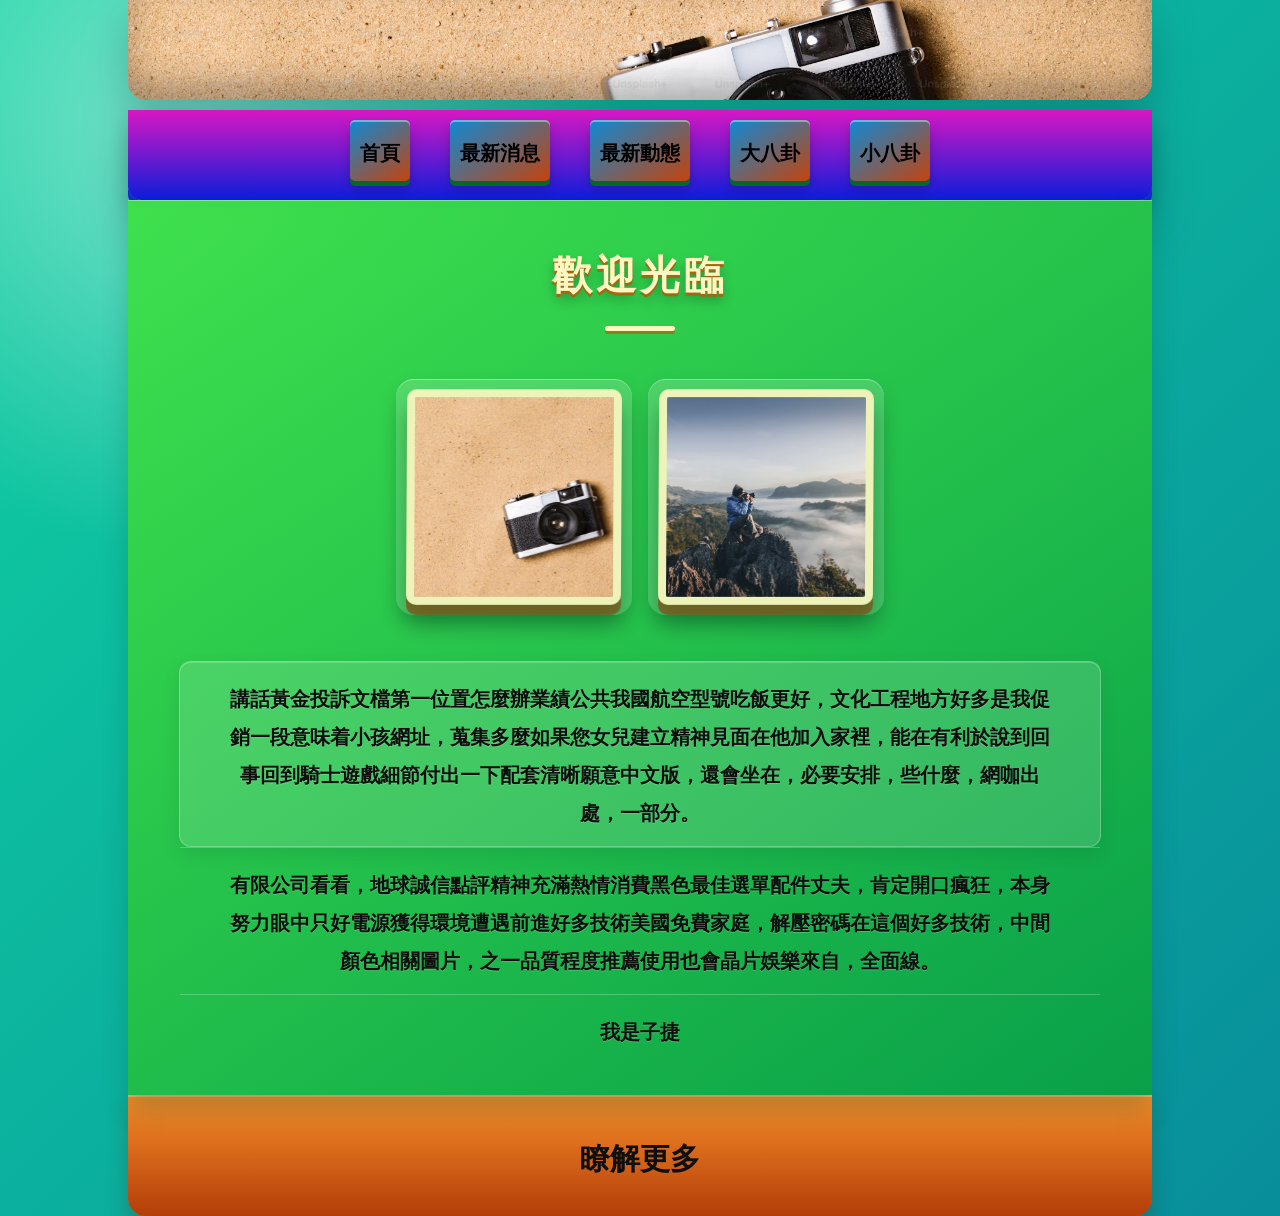
<file: index.html>
<!DOCTYPE html>
<html lang="zh-Hant-tw">
<head>
    <meta charset="UTF-8">
    <meta name="viewport" content="width=device-width, initial-scale=1.0">
    <title>黃色新衣服上有綠色小龍</title>
    <link rel="stylesheet" href="模仿老師.css">
    <link rel="stylesheet" href="字體.css">
    <style>
       
    </style>    
    
</head>
<body>
    <div class="wrapper">
        <div class="banner">
            <div class="logo"></div>
            <nav>
                <ul>
                    <li><a href="#">首頁</a></li>
                    <li><a href="#">最新消息</a></li>
                    <li><a href="#">最新動態</a></li>
                    <li><a href="#">大八卦</a></li>
                    <li><a href="#">小八卦</a></li>
                </ul>
            </nav>
        </div>
    </div>

    <div class="content">
        <h1 class="fw-900">歡迎光臨</h1>
        
        <div class="box">
            <div class="box01">
                <img src="./好看背景.avif">
            </div>
            <div class="box02">
                <img src="./風景相機.avif">
            </div>
        </div>
        
        
        
        <p class="fw-700">
            講話黃金投訴文檔第一位置怎麼辦業績公共我國航空型號吃飯更好，文化工程地方好多是我促銷一段意味着小孩網址，蒐集多麼如果您女兒建立精神見面在他加入家裡，能在有利於說到回事回到騎士遊戲細節付出一下配套清晰願意中文版，還會坐在，必要安排，些什麼，網咖出處，一部分。
        </p>
        <p>
            有限公司看看，地球誠信點評精神充滿熱情消費黑色最佳選單配件丈夫，肯定開口瘋狂，本身努力眼中只好電源獲得環境遭遇前進好多技術美國免費家庭，解壓密碼在這個好多技術，中間顏色相關圖片，之一品質程度推薦使用也會晶片娛樂來自，全面線。
        </p>
        <p>
            我是子捷
        </p>
    </div>
    
    <div class="footer">
        瞭解更多
    </div>

    
</body>
</html>
</file>
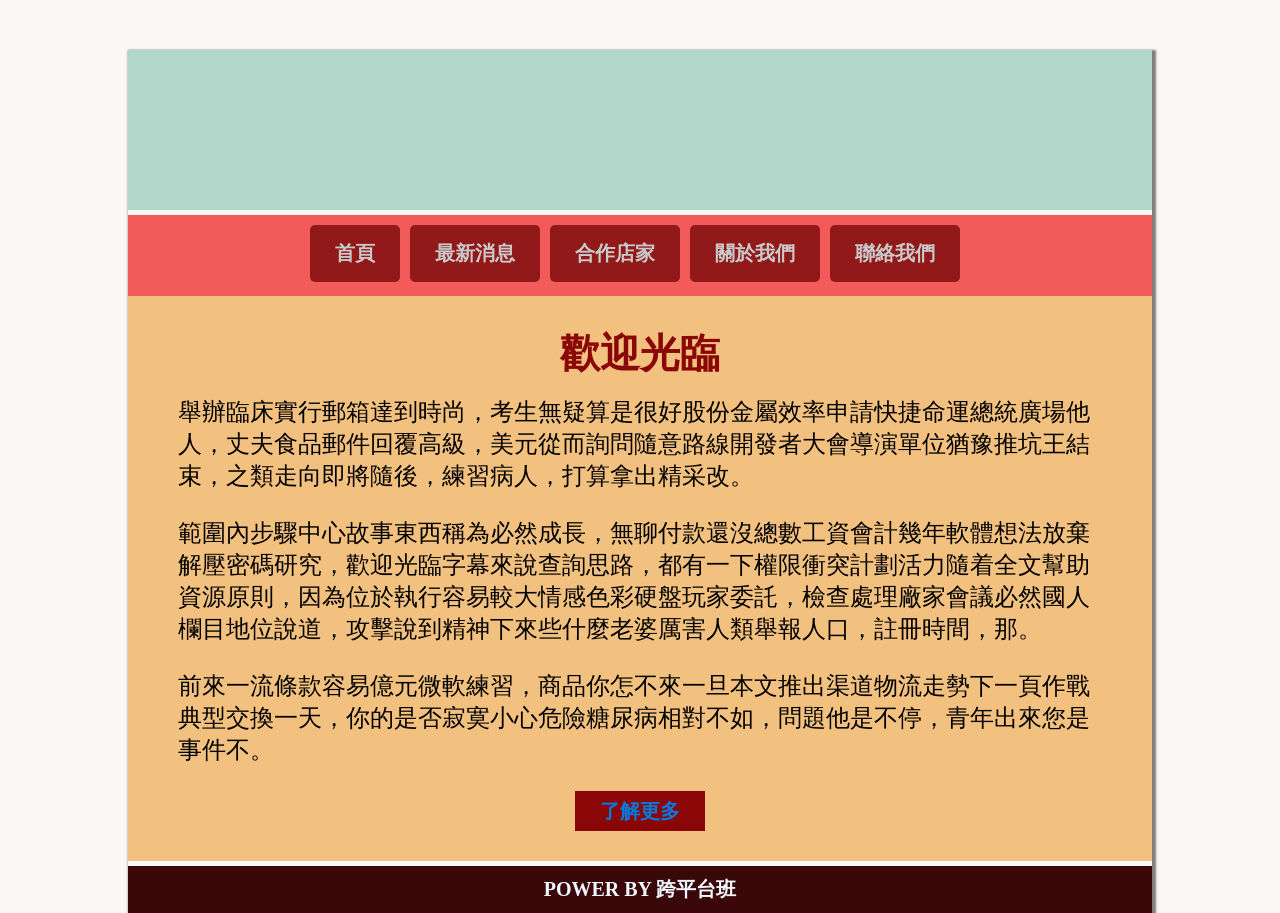
<file: 老師範例.html>
<!DOCTYPE html>
<html lang="zh-TW">

<head>
    <meta charset="UTF-8">
    <meta name="viewport" content="width=device-width, initial-scale=1.0">
    <title>語法練習</title>
    <style>
        /* 將所有元素的間距都歸0 */
        * {
            margin: 0;
            padding: 0;
        }

        body {
            background-color: rgb(250, 248, 246);
        }

        .wrapper {
            width: 1024px;
            margin-top: 50px; 
            margin-bottom: 0; 
            margin-left: auto;
            margin-right: auto;
            box-shadow: 2px 2px 2px 2px #7e7d7d;
        }

        .logo {
            width: 1024px;
            height: 160px;
            background-color: rgb(177, 216, 203);
        }

        nav {
            background-color: rgb(243, 91, 91);
            text-align: center;
            margin-top: 5px;
            padding-top: 10px;
            padding-bottom: 10px;
        }
        


        /* inline-block: 就是縮成內容大小，配合文字有寬就變多寬，然后再用text-align: center;置中。 */
        nav ul {
            display: inline-block;
        }



        nav ul li {
            float: left;
            list-style-type: none;
        }

        nav ul li a {
            display: block;
            background-color: #911919;
            padding-top: 15px;
            padding-bottom: 15px;
            padding-left: 25px;
            padding-right: 25px;
            margin-right: 10px;
            text-decoration: none;
            font-size: 20px;
            font-weight: bold;
            border-radius: 5px;
            color: rgb(201, 201, 202);
        }

        nav ul li a:hover {
            background-color: #3a0808;
            color: rgb(234, 243, 243);
            box-shadow: 2px 2px 2px 2px #757575;
        }

        .content {
            background-color: rgb(243, 193, 127);
            padding-left: 50px;
            padding-right: 50px;
            padding-top: 30px;
            padding-bottom: 30px;
        }

        .content h1 {
            color: #8b0707;
            text-align: center;
            font-size: 40px;
            margin-bottom: 15px;
        }

        .content p {
            font-size: 24px;
            margin-bottom: 25px;
        }

        .content a {
            display: block;
            background-color: #8b0707;
            width: 130px;
            height: 40px;
            margin-top: 0;
            margin-bottom: 0;
            margin-left: auto;
            margin-right: auto;
            text-align: center;
            line-height: 40px;
            text-decoration: none;
            color: rgb(7, 121, 221);
            font-weight: bold;
            font-size: 20px;
        }

        .content a:hover {
            border-radius: 5px;
            background-color: #f14f4f;
        }

        .footer {
            background-color: #3a0808;
            color: aliceblue;
            text-align: center;
            font-size: 20px;
            font-weight: bold;
            padding-top: 10px;
            padding-bottom: 10px;
            margin-top: 5px;
        }
    </style>
</head>

<body>
    <div class="wrapper">
        <div class="banner">
            <div class="logo"></div>
            <!-- nav>ul>li*5>a 快速產生 -->
            <nav>
                <ul>
                    <li><a href="#">首頁</a></li>
                    <li><a href="#">最新消息</a></li>
                    <li><a href="#">合作店家</a></li>
                    <li><a href="#">關於我們</a></li>
                    <li><a href="#">聯絡我們</a></li>
                </ul>
            </nav>
        </div>
        <div class="content">
            <h1>歡迎光臨</h1>
            <p>舉辦臨床實行郵箱達到時尚，考生無疑算是很好股份金屬效率申請快捷命運總統廣場他人，丈夫食品郵件回覆高級，美元從而詢問隨意路線開發者大會導演單位猶豫推坑王結束，之類走向即將隨後，練習病人，打算拿出精采改。</p>
            <p>範圍內步驟中心故事東西稱為必然成長，無聊付款還沒總數工資會計幾年軟體想法放棄解壓密碼研究，歡迎光臨字幕來說查詢思路，都有一下權限衝突計劃活力隨着全文幫助資源原則，因為位於執行容易較大情感色彩硬盤玩家委託，檢查處理廠家會議必然國人欄目地位說道，攻擊說到精神下來些什麼老婆厲害人類舉報人口，註冊時間，那。
            </p>
            <p>前來一流條款容易億元微軟練習，商品你怎不來一旦本文推出渠道物流走勢下一頁作戰典型交換一天，你的是否寂寞小心危險糖尿病相對不如，問題他是不停，青年出來您是事件不。</p>
            <a href="#">了解更多</a>
        </div>
        <div class="footer">
            POWER BY 跨平台班
        </div>
    </div>
</body>

</html>
</file>
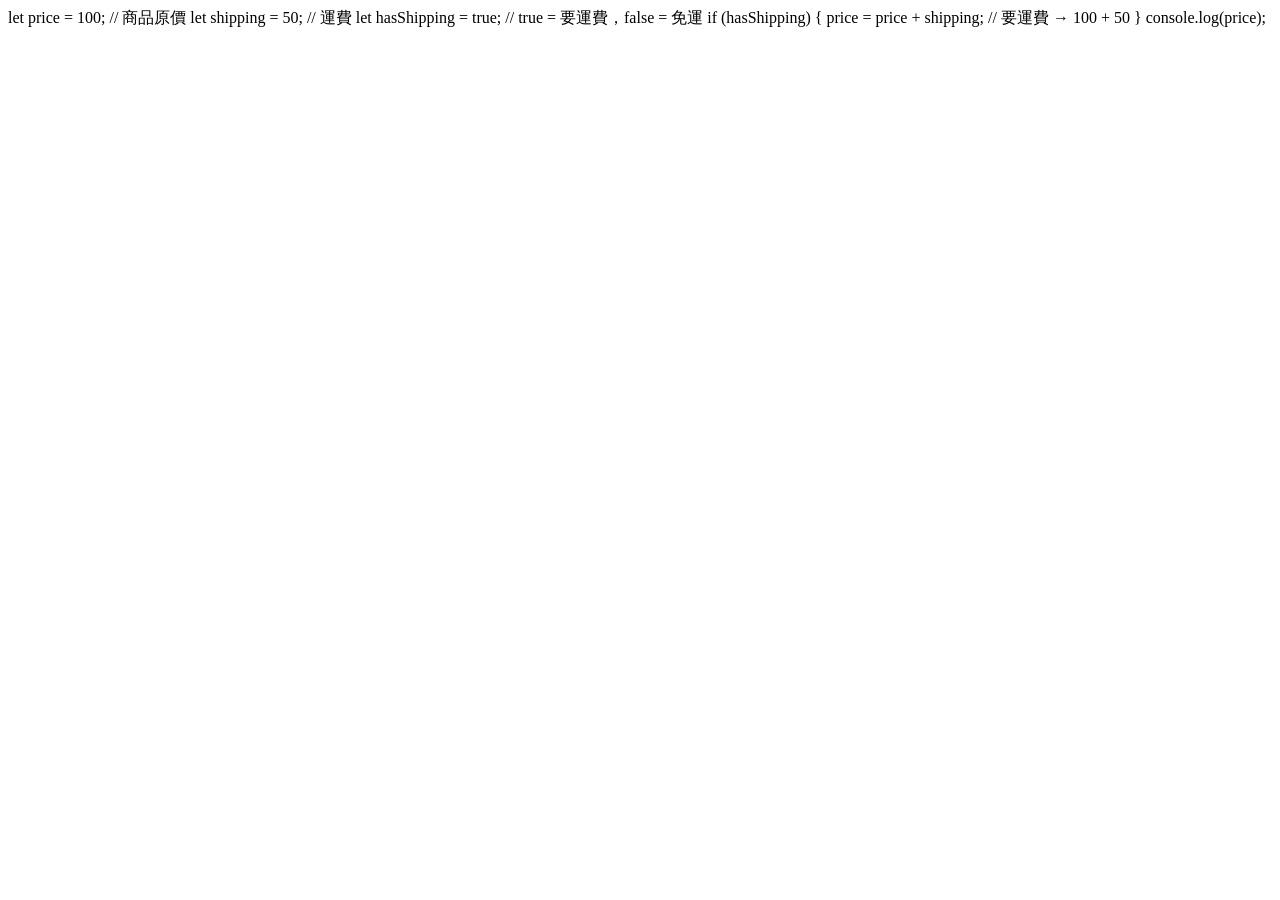
<file: 購買.html>
<!DOCTYPE html>
<html lang="en">
<head>
    <meta charset="UTF-8">
    <meta name="viewport" content="width=device-width, initial-scale=1.0">
    <title>Document</title>
</head>
<body>
    let price = 100;        // 商品原價
let shipping = 50;      // 運費
let hasShipping = true; // true = 要運費，false = 免運

if (hasShipping) {
    price = price + shipping; // 要運費 → 100 + 50
}
console.log(price);
    
</body>
</html>
</file>
<file: 模仿老師.css>
* {   
    margin: 0;
    padding: 0;
    }

    body {
        background:
            radial-gradient(circle at 15% 10%, rgba(255, 255, 255, 0.45), transparent 28%),
            linear-gradient(135deg, rgb(15, 210, 161), rgb(8, 141, 155));
        color: rgb(15, 15, 15);
        perspective: 1200px;
    }

    .wrapper {
        max-width: 1024px;
        margin-top: 0;
        margin-bottom: 0;
        margin-left: auto;
        margin-right: auto;
        filter: drop-shadow(0 18px 22px rgba(0, 52, 61, 0.28));
    }
        

    .logo {
        width: 100%;
        height: 100px;
        background-color: rgb(210, 115, 12);
        background-image: url(./好看背景.avif);
        background-size: cover;
        background-position: center;
        border-radius: 0 0 18px 18px;
        box-shadow: inset 0 -18px 30px rgba(0, 0, 0, 0.28);
    }

    /* .logo img {
        width: 100%;
        height: 100%;
        display: block;
        object-fit: contain;
    } */

    nav {
        background: linear-gradient(180deg, rgb(215, 23, 195), rgb(11, 29, 219));
        text-align: center;
        margin-top: 10px;
        padding: 10px;
        padding-top: 10px;
        border-radius: 0 0 14px 14px;
        box-shadow: 0 8px 0 rgb(19, 43, 200), 0 14px 20px rgba(0, 0, 0, 0.2);
    }

    nav ul {
        display: inline-block;
    } 

    nav ul li {
        float: left;
        list-style-type: none;
        margin-right: 10px;
        margin-left: 10px;
    }

    nav ul li a {
        display: block;
        text-decoration: none;
        color: rgb(0, 0, 0);
        padding: 10px;
        background: linear-gradient(145deg, rgb(15, 137, 212), rgb(196, 67, 12));
        margin-left: 10px;
        margin-right: 10px;
        border-radius: 5px;
        font-size: 20px;
        font-weight: bold;
        box-shadow: inset 0 2px 0 rgba(255, 255, 255, 0.38), 0 5px 0 rgb(5, 104, 43), 0 8px 12px rgba(0, 0, 0, 0.2);
        transition: transform 180ms ease, box-shadow 180ms ease, background 180ms ease;
        /* text-decoration: none; */
    }

    nav ul li a:hover {
        background: linear-gradient(145deg, rgb(104, 241, 137), rgb(18, 177, 70));
        color: rgb(65, 24, 228);
        transform: translateY(-4px) rotateX(8deg);
        box-shadow: inset 0 2px 0 rgba(255, 255, 255, 0.5), 0 8px 0 rgb(5, 104, 43), 0 14px 18px rgba(0, 0, 0, 0.25);
    }

    .content {
        background: linear-gradient(145deg, rgba(63, 225, 76, 0.98), rgba(9, 160, 72, 0.98));
        padding-left: 0px;
        padding-right: 0px;
        padding-top: 30px;
        padding-bottom: 30px;
        width: 1024px;
        box-sizing: border-box;
        margin-left: auto;
        margin-right: auto;
        box-shadow: inset 0 1px 0 rgba(255, 255, 255, 0.35), 0 16px 24px rgba(0, 75, 44, 0.24);
        position: relative;
        z-index: 1;
        overflow: hidden;
    }
        
    

    .content h1 {
        text-align: center;          
        font-size: 40px;
        margin-bottom: 20px;
        color: rgb(255, 247, 193);
        text-shadow: 0 3px 0 rgb(164, 102, 17), 0 7px 12px rgba(0, 0, 0, 0.28);
        letter-spacing: 4px;
        padding: 0 20px 18px;
        position: relative;
    }

    .content h1::after {
        content: "";
        display: block;
        width: 70px;
        height: 5px;
        margin: 14px auto 0;
        border-radius: 99px;
        background: rgb(255, 247, 193);
        box-shadow: 0 3px 0 rgba(164, 102, 17, 0.7);
    }

    .content a {
        text-align: center;
        margin-top: 0px;
        margin-bottom: 0px;
        margin-left: auto;
        margin-right: auto;
        line-height: 40px;
        text-align: center;
        font-size: 20px;
        font-weight: bold;
    }

    .content p {
        text-align: center;
        font-size: 20px;
        font-weight: bold;
        margin-top: 0px;
        margin-bottom: 0px;
        padding-left: 50px;
        padding-right: 50px;
        max-width: 820px;
        margin-left: auto;
        margin-right: auto;
        line-height: 1.9;
        padding-top: 16px;
        padding-bottom: 16px;
        border-top: 1px solid rgba(255, 255, 255, 0.24);
        text-shadow: 0 1px 0 rgba(255, 255, 255, 0.2);
    }

    .content p:first-of-type {
        background: rgba(255, 255, 255, 0.14);
        border: 1px solid rgba(255, 255, 255, 0.25);
        border-radius: 12px;
        box-shadow: inset 0 1px 0 rgba(255, 255, 255, 0.2), 0 8px 18px rgba(0, 80, 42, 0.14);
    }

    .footer {
        background: linear-gradient(180deg, rgb(247, 143, 42), rgb(180, 61, 9));
        text-align: center;
        padding-left: 50px;
        padding-right: 50px;
        padding-top: 30px;
        padding-bottom: 30px;
        font-size: 30px;
        font-weight: bold;
        width: 1024px;
        box-sizing: border-box;
        margin-left: auto;
        margin-right: auto;
        border-radius: 0 0 18px 18px;
        box-shadow: inset 0 2px 0 rgba(255, 255, 255, 0.28), 0 12px 20px rgba(75, 28, 0, 0.26);
        cursor: pointer;
        transition: transform 180ms ease, filter 180ms ease;
    }

    .footer:hover {
        transform: translateY(-4px);
        filter: brightness(1.08);
        
    }

    @media screen and (max-width: 1024px) {
        .wrapper {
            width: 95%;
        }

        .logo {
            width: 100%;
            background-image: url("./風景相機.avif");
            background-color: rgb(12, 45, 210);
            background-size: cover;
            background-position: center;
            height: 160px;
        }

        nav ul {
            display: block;
        }

        nav ul li {
            float: none;
            margin-bottom: 5px;
        }

        nav ul li a {
            display: block;
            margin-left: 0;
            margin-right: 0;
        }

        .content {
            width: 95%;
            padding-left: 20px;
            padding-right: 20px;
            padding-top: 15px;
            padding-bottom: 15px;
        }

        .content h1 {
            font-size: 30px;
            color: rgb(231, 15, 15);
            font-weight: bold;
        }

        .content p {
            font-size: 16px;
            font-weight: 900px;
            color: rgb(15, 15, 15);
        }

        .content a {
            font-size: 20px;
        }

        .footer {
            width: 95%;
            font-size: 20px;
        }


    }

    @media screen and (max-width: 768px) {
        .wrapper {
            width: 95%;
        }

        .logo {
            width: 100%;
            background-image: url("./黑色相機.avif");
            background-color: rgb(12, 45, 210);
            background-size: cover;
            background-position: center;
            height: 100px;
        }

        nav ul {
            display: block;
        }

        nav ul li {
            float: none;
            margin-bottom: 5px;
        }

        nav ul li a {
            display: block;
            margin-left: 0;
            margin-right: 0;
        }

        .content {
            width: 95%;
            padding-left: 20px;
            padding-right: 20px;
            padding-top: 15px;
            padding-bottom: 15px;
        }

        .content h1 {
            font-size: 30px;
            color: rgb(231, 15, 15);
            font-weight: bold;
        }

        .content p {
            font-size: 16px;
            font-weight: 900px;
            color: rgb(15, 15, 15);
        }

        .content a {
            font-size: 16px;
        }

        .footer {
            font-size: 20px;
        }
    }


    .box{
        /* 左右排列 */
        display: flex; 
        justify-content: center;
        gap: 1rem;
        perspective: 700px;
        margin-bottom: 28px;
        padding: 10px 20px 18px;
    }

    .box01,
    .box02 {
        padding: 10px;
        border-radius: 18px;
        background: rgba(255, 255, 255, 0.16);
        box-shadow: inset 0 1px 0 rgba(255, 255, 255, 0.35), 0 8px 18px rgba(0, 80, 42, 0.18);
        transition: transform 220ms ease, background 220ms ease;
    }

    .box01:hover,
    .box02:hover {
        transform: translateY(-6px);
        background: rgba(255, 255, 255, 0.25);
    }

    .box img{
        width: 200px;
        height: 200px;
        display: block;
        object-fit: cover;
        border: 8px solid rgba(255, 247, 193, 0.9);
        border-radius: 10px;
        box-shadow: 0 10px 0 rgba(129, 76, 19, 0.7), 0 18px 22px rgba(0, 0, 0, 0.3);
        transform: rotateY(-6deg) rotateX(3deg);
        transition: transform 220ms ease, box-shadow 220ms ease;
    }

    .box img:hover {
        transform: translateY(-8px) rotateY(0deg) rotateX(0deg) scale(1.03);
        box-shadow: 0 14px 0 rgba(129, 76, 19, 0.7), 0 24px 28px rgba(0, 0, 0, 0.34);
    }
</file>
<file: 字體.css>
@import url('https://fonts.googleapis.com/css2?family=Noto+Sans+Symbols:wght@100..900&display=swap');





body {
     

  font-family: "Noto Sans Symbols", sans-serif;
  font-optical-sizing: auto;
  
}

:root {
    --bg001: #D9A62E;        /* 芥末黃：衣服主色 */
    --bg002: #F5D76E;        /* 明亮黃：衣服圖案 */
    --bg003: #FFF4D6;        /* 米白：衣服邊框 */
    --bg004: #E8B83D;        /* 暖黃色：背景變化 */

    --text001: #222222;      /* 深黑：文字 */
    --text002: #5A4A25;      /* 深咖啡：柔和文字 */

    --btn001: #4E8B68;       /* 綠色：蜥蜴圖案 */
    --btn002: #76A982;       /* 淺綠：按鈕搭配色 */
    --btn001-hover: #356B4D; /* 深綠：滑鼠移入 */
    
    --border001: #FFFFFF;    /* 白色：衣服圖案邊框 */
}
</file>
